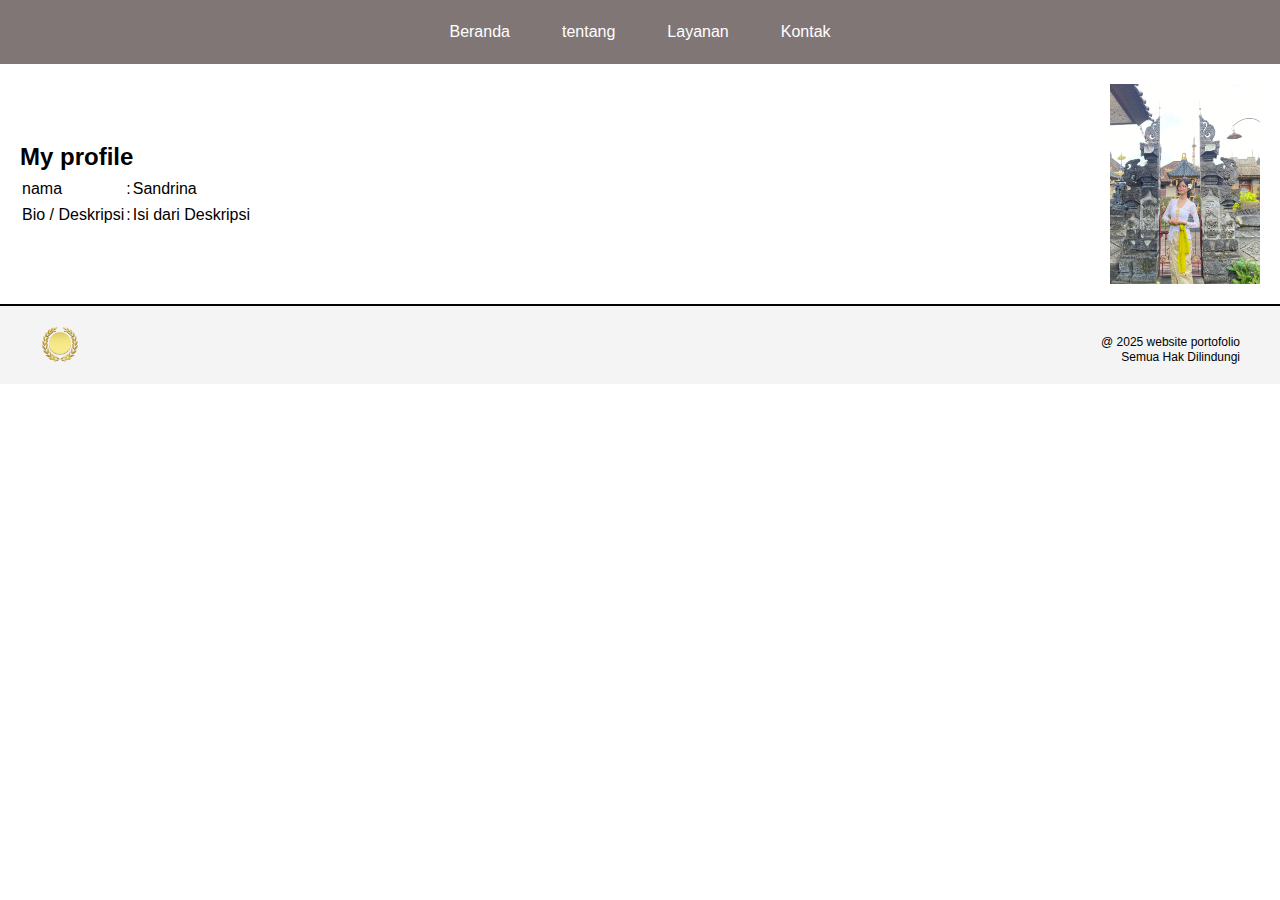
<file: index.html>
<!DOCTYPE html>
<html lang="id">
<head>
    <meta charset="UTF-8">
    <meta name="viewport" content="width=device-width, initial-scale=1.0">
    <title>portofolio</title>
</head>
<style>
        * {
            margin: 0;
            padding: 0;
            box-sizing: border-box;
        }

        h2:hover {
            color: blue;
        }

        body {
            font-family: Arial,  sans-serif;
            line-height: 1.5;
        }

        nav {
            background-color: #817676;
            padding: 20px 0;
        }

        nav ul {
            list-style: none;
            display: flex;
            justify-content: center;
            gap: 20px;
        }
        nav ul li a {
            color: white;
            text-decoration: none;
            padding: 8px 16px;
            transition: background 0.3s;
        }

        nav ul li a:hover {
            background-color: #555;
            border-radius: 15px;
        }

        .profile-container {
            display: flex;
            align-items: center;
            justify-content: space-between;
            gap: 10px;
        }

        .profile-text {
            flex: 1;
        }

        .profile-photo {
            flex-shrink: 0;
            width: 150px; 
            height: auto;
        }

        section.profile-container {
            padding: 20px;
        }

        footer {
            position: relative;
            background-color: #f4f4f4;
            padding: 20px 40px;
            width: 100%;
            box-sizing: border-box;
            display: flex;
            justify-content: space-between;
            align-items: flex-end;
            flex-wrap: wrap;
            gap: 10px;
        }

        footer .logo {
            width: 40px;
            height: auto;
        }

        footer .footer-text {
            text-align: right;
            font-size: 12px;
            line-height: 1.2;
            color: black;
            min-width: 150px;
        }

        footer img {
            width: 100px;
        }

        footer .footer-text .year {
            font-weight: none;
            font-size: 12px;
        }

        footer hr {
            position: absolute;
            top: 0;
            left: 0;
            width: 100%;
            border: 1px solid black;
            margin: 0;
        }

         @media (max-width: 500px) {
            .profile-container {
                flex-direction: column;
                align-items: flex-start;
            }
            .profile-photo {
                width: 100%;
                max-width: 30px;
                margin-top: 15px;
            }
            footer {
                flex-direction: column;
                align-items: center;
                text-align: center;
            }
            footer > .footer-text {
                text-align: center;
                min-width: auto;
            }
        }
    </style>
<body>
    <nav>
        <ul>
            <li><a href="#">Beranda</a></li>
            <li><a href="#">tentang</a></li>
            <li><a href="#">Layanan</a></li>
            <li><a href="#">Kontak</a></li>
        </ul>
    </nav>

    <main>
        <section class="profile-container">
            <div class="profile-text">
                <h2>My profile</h2>
                <div>
                    <table>
                        <tr>
                            <td>nama</td>
                            <td>:</td>
                            <td>Sandrina</td>
                        </tr>
                        <tr>
                            <td>Bio / Deskripsi</td>
                            <td>:</td>
                            <td>Isi dari Deskripsi</td>
                        </tr>
                    </table>
                </div>
            </div>
            <img src="./assets/img/foto.jpeg" alt="Foto Sandrina" class="profile-photo" />
        </section>
    </main> 

    <footer class="footer-text">
        <hr>
        <img src="./assets/img/golden-logo-template-free-png.webp" alt="Logo Instagram" class="logo" />
        <div class="footer-text">
            <div class="year">@ 2025 website portofolio</div>
            <div>Semua Hak Dilindungi</div>
        </div>
    </footer>
</body>
</html>
</file>
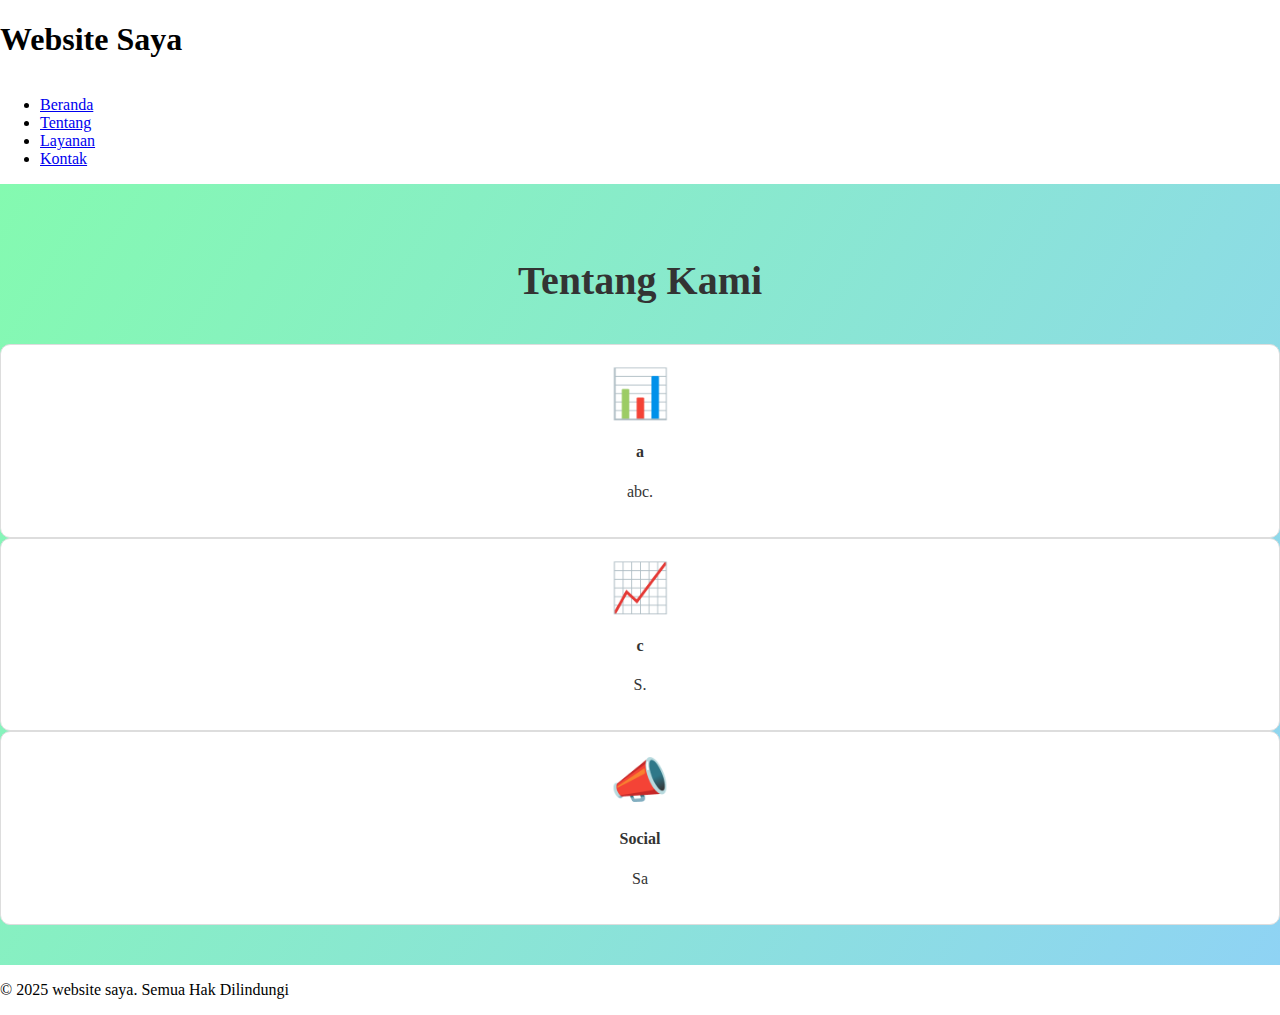
<file: about.html>
<!DOCTYPE html>
<html lang="en">

<head>
    <meta charset="UTF-8">
    <meta name="viewport" content="width=device-width, initial-scale=1.0">
    <title>Halaman Kontak</title>
    <link href="https://cdn.jsdelivr.net/npm/bootstrap@5.3.6/dist/css/bootstrap.min.css" rel="stylesheet" integrity="sha384-4Q6Gf2aSP4eDXB8Miphtr37CMZZQ5oXLH2yaXMJ2w8e2ZtHTl7GptT4jmndRuHDT" crossorigin="anonymous">
    <link rel="stylesheet" href="./assets/css/style.css">
    <style>
        /* Tambahan CSS untuk bagian About Us */
        .about-us {
            background: linear-gradient(120deg, #84fab0, #8fd3f4);
            padding: 40px 0;
            color: #333;
        }

        .about-us h2 {
            text-align: center;
            margin-bottom: 40px;
            font-size: 40px;
        }

        .service-card {
            border: 1px solid #ddd;
            border-radius: 10px;
            padding: 20px;
            text-align: center;
            background-color: #fff;
        }

        .service-icon {
            font-size: 48px;
            margin-bottom: 15px;
        }
    </style>
</head>

<body>

    <!-- Header -->
    <header class="bg-primary text-white text-center py-4">
        <h1>Website Saya</h1>
    </header>

    <!-- Navigation Bar -->
    <nav class="navbar navbar-expand-lg navbar-dark bg-dark">
        <div class="container">
            <ul class="navbar-nav mx-auto d-flex flex-row gap-3">
                <li class="nav-item">
                    <a class="nav-link" href="./index.html">Beranda</a>
                </li>
                <li class="nav-item">
                    <a class="nav-link" href="./about.html">Tentang</a>
                </li>
                <li class="nav-item">
                    <a class="nav-link" href="./services.html">Layanan</a>
                </li>
                <li class="nav-item">
                    <a class="nav-link" href="./contact.html">Kontak</a>
                </li>
            </ul>
        </div>
    </nav>

    <!-- Konten Utama -->
    <main class="container my-5">
        <div class="about-us">
            <h2>Tentang Kami</h2>
            <div class="row">
                <div class="col-md-4">
                    <div class="service-card">
                        <div class="service-icon">📊</div>
                        <h4>a</h4>
                        <p>abc.</p>
                    </div>
                </div>
                <div class="col-md-4">
                    <div class="service-card">
                        <div class="service-icon">📈</div>
                        <h4>c</h4>
                        <p>S.</p>
                    </div>
                </div>
                <div class="col-md-4">
                    <div class="service-card">
                        <div class="service-icon">📣</div>
                        <h4>Social </h4>
                        <p>Sa</p>
                    </div>
                </div>
            </div>
        </div>
    </main>

    <!-- Footer -->
    <footer class="bg-light text-center py-3 mt-auto">
        <p class="mb-0">&copy; 2025 website saya. Semua Hak Dilindungi</p>
    </footer>
    <script src="https://cdn.jsdelivr.net/npm/bootstrap@5.3.6/dist/js/bootstrap.bundle.min.js" integrity="sha384-j1CDi7MgGQ12Z7Qab0qlWQ/Qqz24Gc6BM0thvEMVjHnfYGF0rmFCozFSxQBxwHKO" crossorigin="anonymous"></script>
</body>

</html>
</file>
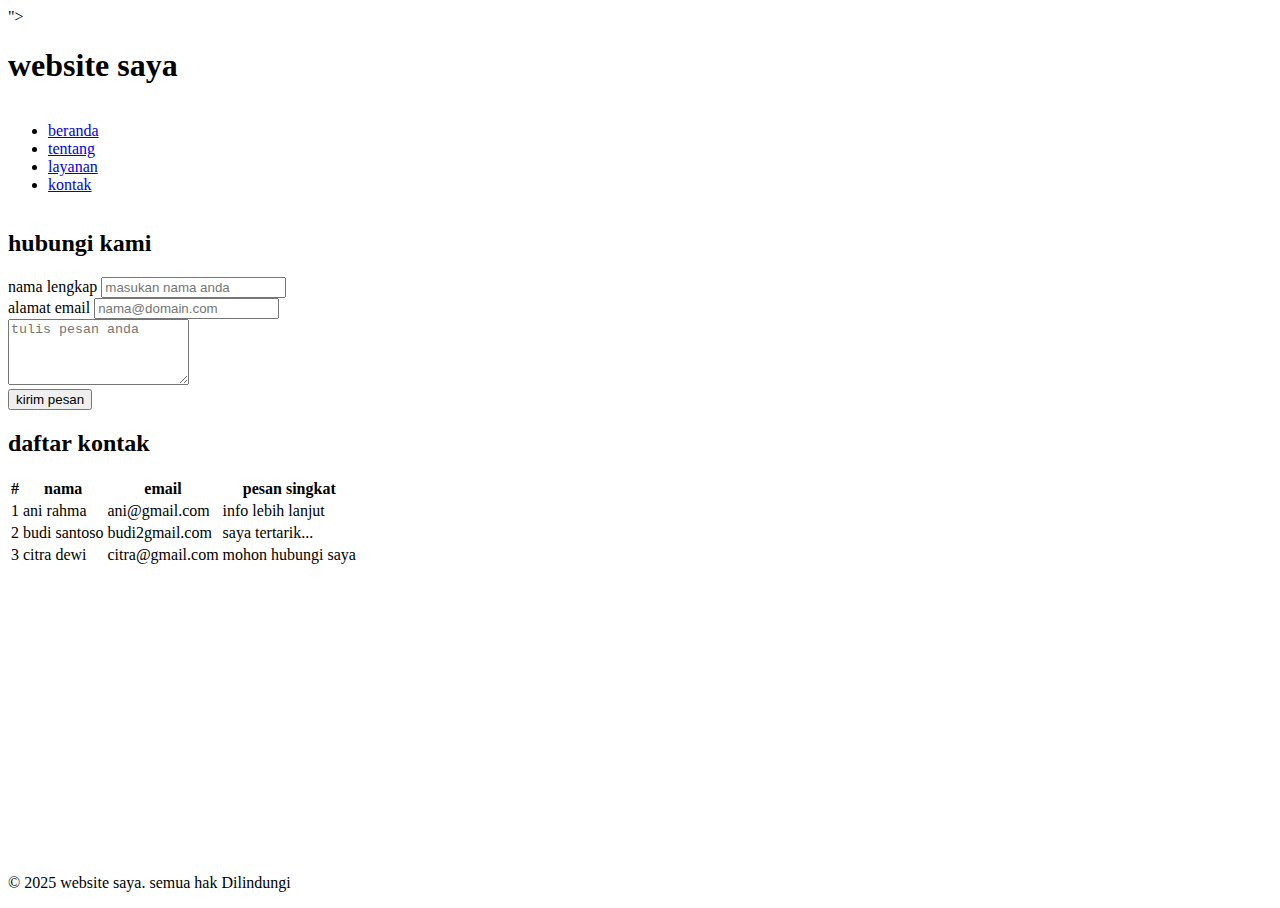
<file: contact.html>
<!DOCTYPE html>
<html lang="en">
<head>
    <meta charset="UTF-8">
    <meta name="viewport" content="width=device-width, initial-scale=1.0">
    <title>halaman kontak</title>
    <link href="https://cdn.jsdelivr.net/npm/bootstrap@5.3.6/dist/css/bootstrap.min.css" rel="stylesheet" integrity="sha384-4Q6Gf2aSP4eDXB8Miphtr37CMZZQ5oXLH2yaXMJ2w8e2ZtHTl7GptT4jmndRuHDT" crossorigin="anonymous">">
    <style>
        html, body {
            height: 100%;
        }
        body{
            display: flex;
            flex-direction: column;
        }
        main{
            flex: 1;
        }
    </style>
</head>
<body>

    <!-- header -->
     <header class="bg-primary text-white text-center py-4"> 
        <h1> website saya </h1>
     </header>

    <!-- navigation bar  -->
     <nav class="navbar navbar-expand-lg navbar-dark bg-dark"> 
        <div class="container">
            <ul class="navbar-nav mx-auto d-flex flex-row gap-3">
                <li class="nav-item">
                    <a class="nav-link" href="#">beranda</a>
                </li>
                <li class="nav-item">
                    <a class="nav-link" href="#">tentang</a>
                </li>
                <li class="nav-item">
                    <a class="nav-link" href="#">layanan</a>
                </li>
                <li class="nav-item">
                    <a class="nav-link" href="#">kontak</a>
                </li>
            </ul>

        </div>
     </nav> 

    <!--kontent utama  -->
     <main class="container mb-4">
        <div class="row">
            <div class="col-md-6 mb-4">
                <h2> hubungi kami</h2>
                <form action="">
                    <div class="mb-3">
                        <label for="nama" class="form-lebel">
                            nama lengkap
                        </label>
                        <input type="text" class="form-control" id="nama" placeholder="masukan nama anda" />
                    </div>
                    <div class="mb-3">
                        <label for="email" class="form-lebel">
                            alamat email
                        </label>
                        <input type="text" class="form-control" id="email" placeholder="nama@domain.com" />
                    </div> 
                    <div class="mb-3">
                        <label for="pesan" class="form-lebel"> </label>
                        <textarea class="form-control" id="pesan" rows="4" placeholder="tulis pesan anda"></textarea>
                    </div>
                    <button type="submit" class="btn btn-primary">kirim pesan</button>
                </form>
            </div>
            <div class="col-md-6">
                <h2>daftar kontak</h2>
                <table class="table dark-bronded table-stripted">
                    <thead class="table-dark">
                        <tr>
                            <th>#</th>
                            <th>nama</th>
                            <th>email</th>
                            <th>pesan singkat</th>
                        </tr> 
                    </thead>
                    <tbody>
                        <tr>
                            <td>1</td>
                            <td>ani rahma</td>
                            <td>ani@gmail.com</td>
                            <td>info lebih lanjut</td>
                        </tr>
                        <tr>
                            <td>2</td>
                            <td>budi santoso</td>
                            <td>budi2gmail.com</td>
                            <td>saya tertarik...</td>
                        </tr>
                        <tr>
                            <td>3</td>
                            <td>citra dewi</td>
                            <td>citra@gmail.com</td>
                            <td>mohon hubungi saya</td>
                        </tr>
                    </tbody>
                </table>
            </div>
        </div>
     </main>

    <!-- footer -->
     <footer class="bg-light text-center py-3 mt-auto">
        <p class="mb-0">&copy; 2025 website saya. semua hak Dilindungi</p>
     </footer>
     <script src="https://cdn.jsdelivr.net/npm/bootstrap@5.3.6/dist/js/bootstrap.bundle.min.js" integrity="sha384-j1CDi7MgGQ12Z7Qab0qlWQ/Qqz24Gc6BM0thvEMVjHnfYGF0rmFCozFSxQBxwHKO" crossorigin="anonymous"></script>

</body> 
</html>
</file>
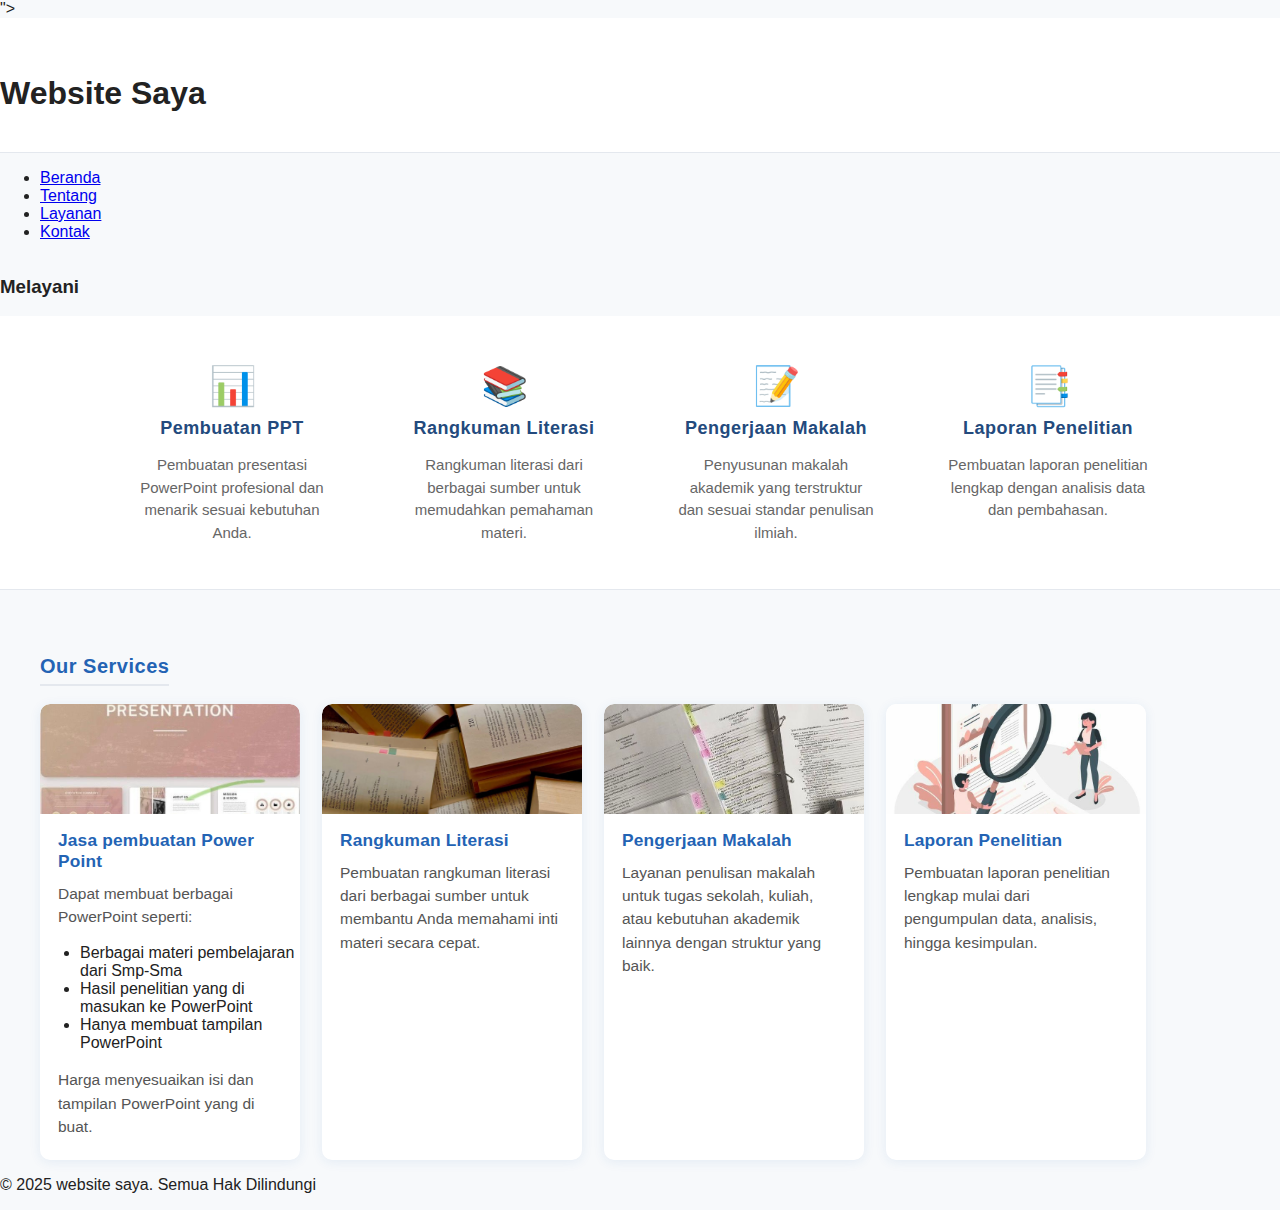
<file: services.html>
<!DOCTYPE html>
<html lang="en">
<head>
    <meta charset="UTF-8">
    <meta name="viewport" content="width=device-width, initial-scale=1.0">
    <title>halaman kontak</title>
    <link href="https://cdn.jsdelivr.net/npm/bootstrap@5.3.6/dist/css/bootstrap.min.css" rel="stylesheet" integrity="sha384-4Q6Gf2aSP4eDXB8Miphtr37CMZZQ5oXLH2yaXMJ2w8e2ZtHTl7GptT4jmndRuHDT" crossorigin="anonymous">">
    
    <link rel="stylesheet" href="./assets/css/style.css">
</head>
<style>
  body {
    font-family: 'Segoe UI', Arial, sans-serif;
    margin: 0;
    background: #f7f9fb;
    color: #222;
  }

  header {
    background: #fff;
    padding: 36px 0 18px 0;
    border-bottom: 1px solid #e4e8ee;
  }

  .features {
    display: flex;
    justify-content: center;
    gap: 56px;
    max-width: 1200px;
    margin: 0 auto;
  }

  .feature {
    text-align: center;
    width: 200px;
    padding: 12px 8px;
    transition: box-shadow 0.2s, transform 0.2s;
    border-radius: 10px;
  }

  .feature .icon {
    font-size: 38px;
    color: #3fa7f4;
    display: block;
    margin-bottom: 10px;
  }

  .feature h3 {
    font-size: 18px;
    margin: 10px 0 8px 0;
    color: #234a7d;
    font-weight: 600;
    letter-spacing: 0.5px;
  }

  .feature p {
    font-size: 15px;
    color: #666;
    line-height: 1.5;
  }

  .services-section {
    display: flex;
    max-width: 1200px;
    margin: 48px auto 0 auto;
    gap: 36px;
    align-items: flex-start;
  }

  .services {
    flex: 1;
    min-width: 0;
  }

  .services h2 {
    font-size: 20px;
    color: #2363b4;
    margin-bottom: 18px;
    font-weight: 700;
    letter-spacing: 0.5px;
    border-bottom: 2px solid #e4e8ee;
    display: inline-block;
    padding-bottom: 6px;
  }

  .service-cards {
    display: flex;
    gap: 22px;
    flex-wrap: wrap;
  }

  .service-card {
    background: #fff;
    border-radius: 10px;
    box-shadow: 0 2px 12px rgba(35, 99, 180, 0.09);
    padding: 0 0 22px 0;
    width: 260px;
    transition: box-shadow 0.2s, transform 0.2s;
    overflow: hidden;
    display: flex;
    flex-direction: column;
  }

  .service-card:hover {
    box-shadow: 0 8px 24px rgba(35, 99, 180, 0.17);
    transform: translateY(-6px) scale(1.03);
  }

  .service-img {
    width: 100%;
    height: 110px;
    background-size: cover;
    background-position: center;
    border-radius: 10px 10px 0 0;
    margin-bottom: 16px;
  }

  .service-img-1 {
    background: #e0eafc url('assets/img/wa.jpeg') no-repeat center/cover;
  }
  .service-img-2 {
    background: #e0eafc url('assets/img/wa3.jpeg') no-repeat center/cover;
  }
  .service-img-3 {
    background: #e0eafc url('assets/img/wa4.jpeg') no-repeat center/cover;
  }
  .service-img-4 {
    background: #e0eafc url('assets/img/wa5.jpeg') no-repeat center/cover;
  }

  .service-card h3 {
    color: #2363b4;
    font-size: 17.3px;
    margin: 0 18px 10px 18px;
    font-weight: 600;
    letter-spacing: 0.2px;
  }

  .service-card p {
    color: #555;
    font-size: 15.5px;
    margin: 0 18px;
    line-height: 1.5;
  }
</style> 
<body>

    <!-- header -->
     <header class="bg-primary text-white text-center py-4"> 
        <h1> Website Saya </h1>
     </header>

    <!-- navigation bar  -->
    <nav class="navbar navbar-expand-lg navbar-dark bg-dark"> 
        <div class="container">
            <ul class="navbar-nav mx-auto d-flex flex-row gap-3">
                <li class="nav-item">
                    <a class="nav-link" href="./index.html">Beranda</a>
                </li>
                <li class="nav-item">
                    <a class="nav-link" href="./about.html">Tentang</a>
                </li>
                <li class="nav-item">
                    <a class="nav-link" href="./services.html">Layanan</a>
                </li>
                <li class="nav-item">
                    <a class="nav-link" href="./contact.html">Kontak</a>
                </li>
            </ul>
        </div>
    </nav>

    <!--kontent utama  -->
     <main class="container my-5">
        <div class="row">
            <div class="col-md-6 mb-4">
                <h3>Melayani</h3>
            </div>
        </div>
     </main>  
    <header>
    <div class="features">
      <div class="feature">
        <span class="icon">📊</span>
        <h3>Pembuatan PPT</h3>
        <p>Pembuatan presentasi PowerPoint profesional dan menarik sesuai kebutuhan Anda.</p>
      </div>
      <div class="feature">
        <span class="icon">📚</span>
        <h3>Rangkuman Literasi</h3>
        <p>Rangkuman literasi dari berbagai sumber untuk memudahkan pemahaman materi.</p> 
      </div>
      <div class="feature">
        <span class="icon">📝</span>
        <h3>Pengerjaan Makalah</h3>
        <p>Penyusunan makalah akademik yang terstruktur dan sesuai standar penulisan ilmiah.</p>
      </div>
      <div class="feature">
        <span class="icon">📑</span>
        <h3>Laporan Penelitian</h3>
        <p>Pembuatan laporan penelitian lengkap dengan analisis data dan pembahasan.</p>
      </div>
    </div>
  </header>

  <main>
    <section class="services-section">
      <div class="services">
        <h2>Our Services</h2>
        <div class="service-cards">
          <div class="service-card">
            <div class="service-img service-img-1"></div>
            <h3>Jasa pembuatan Power Point</h3>
            <p>Dapat membuat berbagai PowerPoint seperti:</p>
            <ul>
              <li>
                Berbagai materi pembelajaran dari Smp-Sma
              </li>
              <li>
                Hasil penelitian yang di masukan ke PowerPoint
              </li>
              <li>
                Hanya membuat tampilan PowerPoint
              </li>
            </ul>
            <p>
              Harga menyesuaikan isi dan tampilan PowerPoint yang di buat.
            </p>
          </div>
          <div class="service-card">
            <div class="service-img service-img-2"></div>
            <h3>Rangkuman Literasi</h3>
            <p>Pembuatan rangkuman literasi dari berbagai sumber untuk membantu Anda memahami inti materi secara cepat.</p>
          </div>
          <div class="service-card">
            <div class="service-img service-img-3"></div>
            <h3>Pengerjaan Makalah</h3>
            <p>Layanan penulisan makalah untuk tugas sekolah, kuliah, atau kebutuhan akademik lainnya dengan struktur yang baik.</p>
          </div>
          <div class="service-card">
            <div class="service-img service-img-4"></div>
            <h3>Laporan Penelitian</h3>
            <p>Pembuatan laporan penelitian lengkap mulai dari pengumpulan data, analisis, hingga kesimpulan.</p>
          </div>
        </div>
      </div>
    </section>
  </main>
     </header>
    

    <!-- footer -->
    <footer class="bg-light text-center py-3 mt-auto">
        <p class="mb-0">&copy; 2025 website saya. Semua Hak Dilindungi</p>
    </footer>
    <script src="https://cdn.jsdelivr.net/npm/bootstrap@5.3.6/dist/js/bootstrap.bundle.min.js" integrity="sha384-j1CDi7MgGQ12Z7Qab0qlWQ/Qqz24Gc6BM0thvEMVjHnfYGF0rmFCozFSxQBxwHKO" crossorigin="anonymous"></script>

</body> 
</html>
</file>
<file: assets/css/style.css>
html, body {
    height: 100%;
}
body{
    padding: 0;
    margin: 0;
    display: flex;
    flex-direction: column;
}
main{
    flex: 1;   
}
table tr td {
    border: none;
}
</file>
